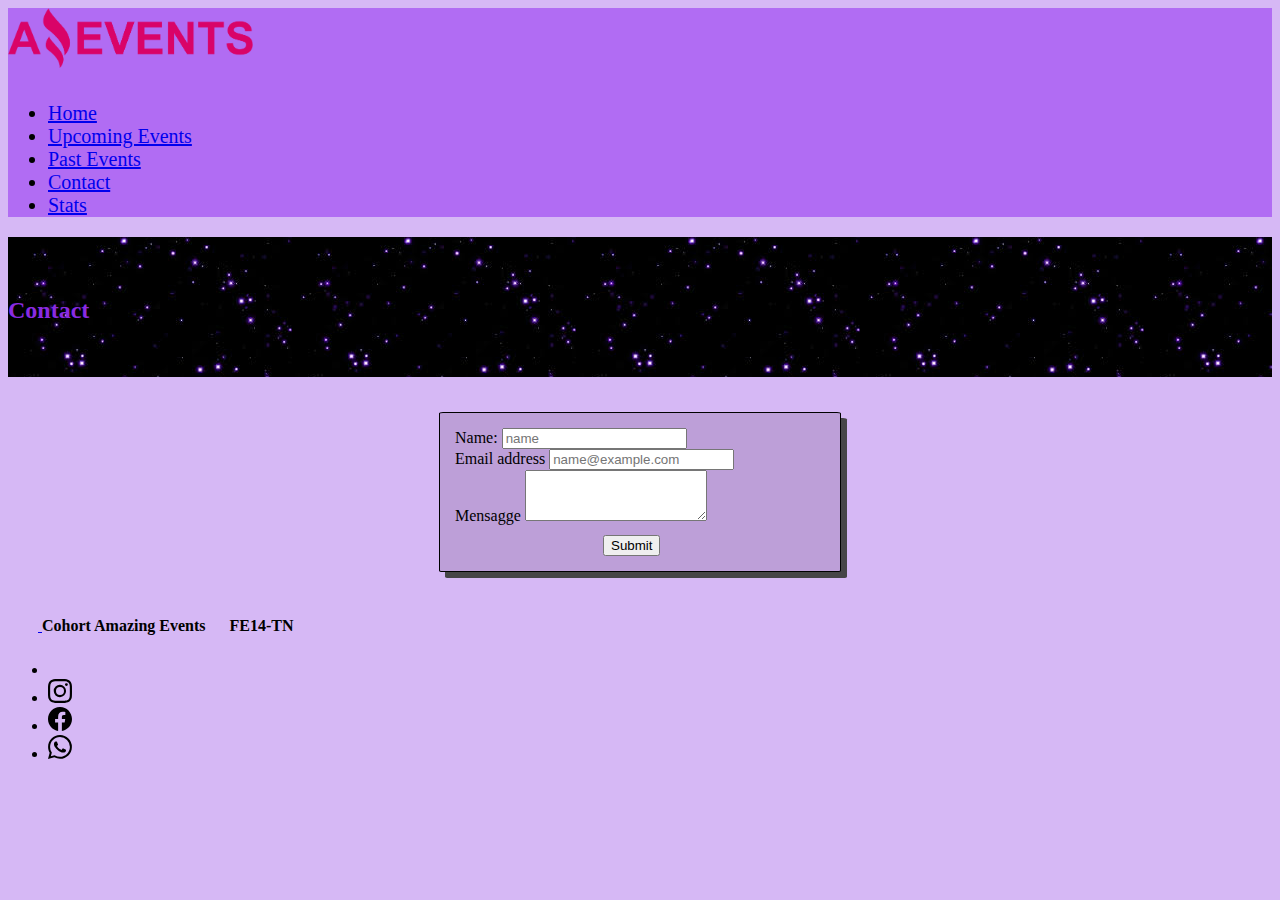
<file: contact.html>
<!DOCTYPE html>
<html lang="en">
<head>
    <meta charset="UTF-8">
    <meta http-equiv="X-UA-Compatible" content="IE=edge">
    <meta name="viewport" content="width=device-width, initial-scale=1.0">
    <title>Contact</title>
    <link rel="icon" href="img/Logo-Amazing-EventsICO.ico">
    <link rel="stylesheet" href="css/style.css">
    <link href="https://cdn.jsdelivr.net/npm/bootstrap@5.3.0-alpha1/dist/css/bootstrap.min.css" rel="stylesheet" integrity="sha384-GLhlTQ8iRABdZLl6O3oVMWSktQOp6b7In1Zl3/Jr59b6EGGoI1aFkw7cmDA6j6gD" crossorigin="anonymous">
</head>
<body  class="colorBody">
   <!-------- Nav -------->
    <header>
      <div class="d-flex justify-content-between barra flex-wrap">
        <img src="img/LogoAmazingEvents.png" class="logo " alt="logo">
        <nav class="navbar navbar-expand-lg navigation">
        <div class="container-fluid">

        <div class="d-flex">
          <ul class="nav justify-content-end ">
              <li class="nav-item">
                <a class="nav-link text-dark" aria-current="page" href="index.html">Home</a>
              </li>
              <li class="nav-item">
                <a class="nav-link text-dark" href="upcoming_events.html">Upcoming Events</a>
              </li>
              <li class="nav-item">
                <a class="nav-link text-dark" href="past_events.html">Past Events</a>
              </li>
              <li class="nav-item">
                  <a class="nav-link active text-dark" href="#">Contact</a>
                </li> 
                <li class="nav-item">
                  <a class="nav-link text-dark" href="stats.html">Stats</a>
                </li>
            </ul>
          </div>
        </div>
        </nav>
      </div>
      </header>
      <!------- Fin nav -------->
<main>
       <!------ Carousel ------->
      <div id="carouselExample" class="carousel slide carousel1">
          <div class="carousel-item active">
            <h2 class="text-center text colorC">Contact</h2>
          </div>
            </div>
        <!------Fin Carousel ------->
         <!------Form ------->
         <div class="cardContact">
        <form class="contactForm">
          <div class="mb-3">
            <label for="exampleFormControlInput1" class="form-label text-dark">Name:</label>
            <input type="email" class="form-control" id="exampleFormControlInput1" placeholder="name">
          </div>
          <div class="mb-3">
            <label for="exampleFormControlInput2" class="form-label text-dark">Email address</label>
            <input type="email" class="form-control" id="exampleFormControlInput2" placeholder="name@example.com">
          </div>
          <div class="mb-3">
            <label for="exampleFormControlTextarea3" class="form-label text-dark">Mensagge</label>
            <textarea class="form-control" id="exampleFormControlTextarea3" rows="3"></textarea>
          </div>
          <div class="buttonForm">
            <button type="submit" class="btn btn-dark ">Submit</button>
          </div>
        </form>
         </div>
        <!------------ Fin form -------->
      </main>
  <!-------- Footer -------->
  <div class="container">
    <footer class="d-flex flex-wrap justify-content-between align-items-center py-3 my-4 border-top">
      <div class="col-md-4 d-flex align-items-center">
        <a href="/" class="mb-3 me-2 mb-md-0 text-muted text-decoration-none lh-1">
          <svg class="bi" width="30" height="24">
            <use xlink:href="#bootstrap"></use>
          </svg>
        </a>
        <span class="mb-3 mb-md-0 text-dark textF">Cohort Amazing Events &emsp; FE14-TN</span>
      </div>

      <ul class="nav col-md-4 justify-content-end list-unstyled d-flex">
        <li class="ms-3"><a class="text-muted" href=""><svg class="bi" width="24" height="24">
              <use xlink:href="#Whatsapp"></use>
            </svg></a></li>
        <li class="ms-3"><a class="text-muted" href="https://www.instagram.com/araigonzalez94"><svg class="bi"
              width="24" height="24">
              <use xlink:href="#instagram"></use>
            </svg></a></li>
        <li class="ms-3"><a class="text-muted" href="https://www.facebook.com/araa.gonzalez1"><svg class="bi" width="24"
              height="24">
              <use xlink:href="#facebook"></use>
            </svg></a></li>
            <li class="ms-3"><a class="text-muted" href="https://www.whatsapp.com/?lang=es"><svg class="bi" width="24"
              height="24">
              <use xlink:href="#phone"></use>
            </svg></a></li>
      </ul>
    </footer>
  </div>
  <!-------- Fin Footer -------->
  <svg xmlns="http://www.w3.org/2000/svg" style="display: none;">
    <symbol id="facebook" viewBox="0 0 16 16">
      <path
        d="M16 8.049c0-4.446-3.582-8.05-8-8.05C3.58 0-.002 3.603-.002 8.05c0 4.017 2.926 7.347 6.75 7.951v-5.625h-2.03V8.05H6.75V6.275c0-2.017 1.195-3.131 3.022-3.131.876 0 1.791.157 1.791.157v1.98h-1.009c-.993 0-1.303.621-1.303 1.258v1.51h2.218l-.354 2.326H9.25V16c3.824-.604 6.75-3.934 6.75-7.951z">
      </path>
    </symbol>
    <symbol id="instagram" viewBox="0 0 16 16">
      <path
        d="M8 0C5.829 0 5.556.01 4.703.048 3.85.088 3.269.222 2.76.42a3.917 3.917 0 0 0-1.417.923A3.927 3.927 0 0 0 .42 2.76C.222 3.268.087 3.85.048 4.7.01 5.555 0 5.827 0 8.001c0 2.172.01 2.444.048 3.297.04.852.174 1.433.372 1.942.205.526.478.972.923 1.417.444.445.89.719 1.416.923.51.198 1.09.333 1.942.372C5.555 15.99 5.827 16 8 16s2.444-.01 3.298-.048c.851-.04 1.434-.174 1.943-.372a3.916 3.916 0 0 0 1.416-.923c.445-.445.718-.891.923-1.417.197-.509.332-1.09.372-1.942C15.99 10.445 16 10.173 16 8s-.01-2.445-.048-3.299c-.04-.851-.175-1.433-.372-1.941a3.926 3.926 0 0 0-.923-1.417A3.911 3.911 0 0 0 13.24.42c-.51-.198-1.092-.333-1.943-.372C10.443.01 10.172 0 7.998 0h.003zm-.717 1.442h.718c2.136 0 2.389.007 3.232.046.78.035 1.204.166 1.486.275.373.145.64.319.92.599.28.28.453.546.598.92.11.281.24.705.275 1.485.039.843.047 1.096.047 3.231s-.008 2.389-.047 3.232c-.035.78-.166 1.203-.275 1.485a2.47 2.47 0 0 1-.599.919c-.28.28-.546.453-.92.598-.28.11-.704.24-1.485.276-.843.038-1.096.047-3.232.047s-2.39-.009-3.233-.047c-.78-.036-1.203-.166-1.485-.276a2.478 2.478 0 0 1-.92-.598 2.48 2.48 0 0 1-.6-.92c-.109-.281-.24-.705-.275-1.485-.038-.843-.046-1.096-.046-3.233 0-2.136.008-2.388.046-3.231.036-.78.166-1.204.276-1.486.145-.373.319-.64.599-.92.28-.28.546-.453.92-.598.282-.11.705-.24 1.485-.276.738-.034 1.024-.044 2.515-.045v.002zm4.988 1.328a.96.96 0 1 0 0 1.92.96.96 0 0 0 0-1.92zm-4.27 1.122a4.109 4.109 0 1 0 0 8.217 4.109 4.109 0 0 0 0-8.217zm0 1.441a2.667 2.667 0 1 1 0 5.334 2.667 2.667 0 0 1 0-5.334z">
      </path>
    </symbol>
    <symbol id="phone" viewBox="0 0 16 16">
      <path 
      d="M13.601 2.326A7.854 7.854 0 0 0 7.994 0C3.627 0 .068 3.558.064 7.926c0 1.399.366 2.76 1.057 3.965L0 16l4.204-1.102a7.933 7.933 0 0 0 3.79.965h.004c4.368 0 7.926-3.558 7.93-7.93A7.898 7.898 0 0 0 13.6 2.326zM7.994 14.521a6.573 6.573 0 0 1-3.356-.92l-.24-.144-2.494.654.666-2.433-.156-.251a6.56 6.56 0 0 1-1.007-3.505c0-3.626 2.957-6.584 6.591-6.584a6.56 6.56 0 0 1 4.66 1.931 6.557 6.557 0 0 1 1.928 4.66c-.004 3.639-2.961 6.592-6.592 6.592zm3.615-4.934c-.197-.099-1.17-.578-1.353-.646-.182-.065-.315-.099-.445.099-.133.197-.513.646-.627.775-.114.133-.232.148-.43.05-.197-.1-.836-.308-1.592-.985-.59-.525-.985-1.175-1.103-1.372-.114-.198-.011-.304.088-.403.087-.088.197-.232.296-.346.1-.114.133-.198.198-.33.065-.134.034-.248-.015-.347-.05-.099-.445-1.076-.612-1.47-.16-.389-.323-.335-.445-.34-.114-.007-.247-.007-.38-.007a.729.729 0 0 0-.529.247c-.182.198-.691.677-.691 1.654 0 .977.71 1.916.81 2.049.098.133 1.394 2.132 3.383 2.992.47.205.84.326 1.129.418.475.152.904.129 1.246.08.38-.058 1.171-.48 1.338-.943.164-.464.164-.86.114-.943-.049-.084-.182-.133-.38-.232z">
    </path>
    </symbol>
   

  </svg>
    <script src="https://cdn.jsdelivr.net/npm/bootstrap@5.3.0-alpha1/dist/js/bootstrap.bundle.min.js" integrity="sha384-w76AqPfDkMBDXo30jS1Sgez6pr3x5MlQ1ZAGC+nuZB+EYdgRZgiwxhTBTkF7CXvN" crossorigin="anonymous"></script>    
  </body>
</html>
</file>
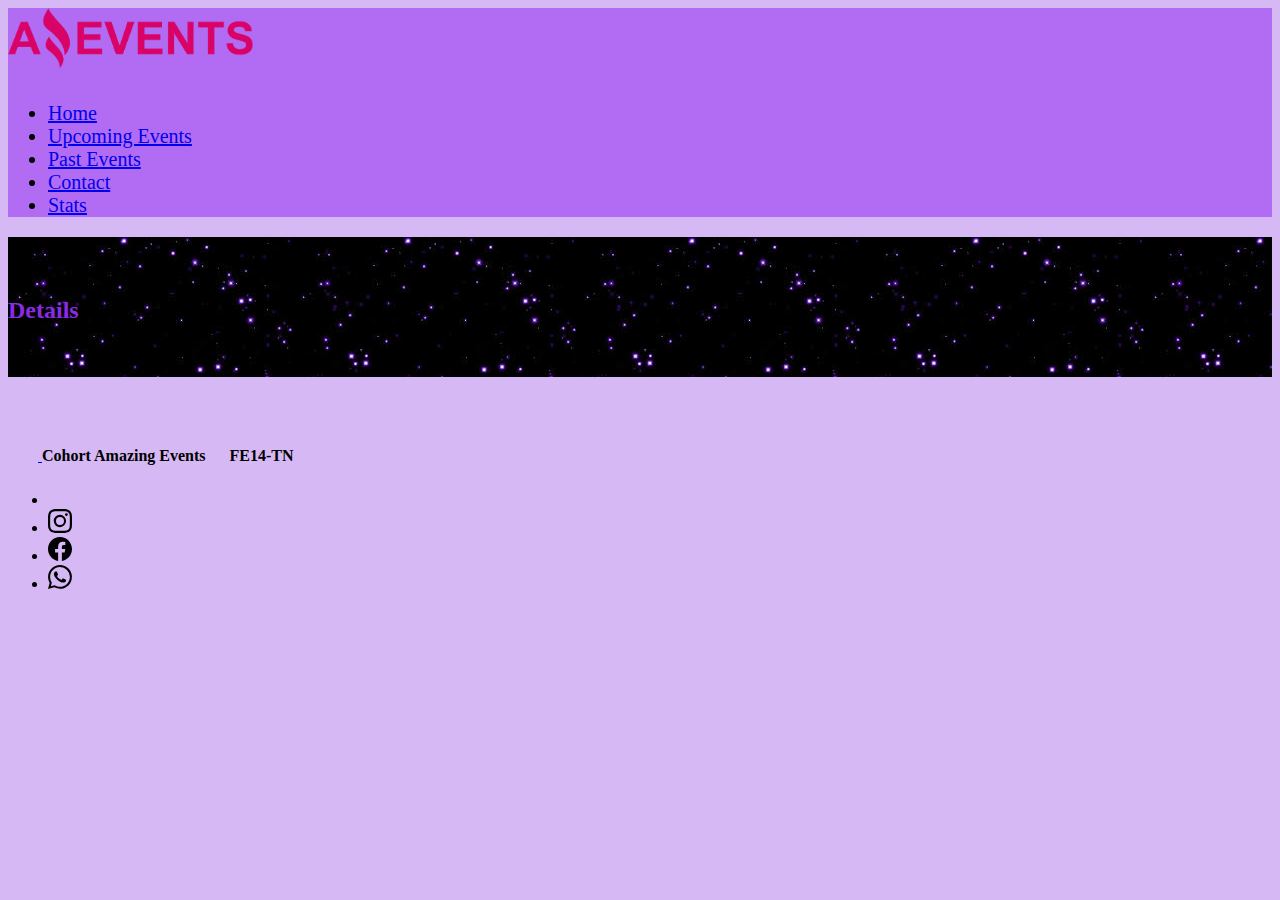
<file: details.html>
<!DOCTYPE html>
<html lang="en">
<head>
    <meta charset="UTF-8">
    <meta http-equiv="X-UA-Compatible" content="IE=edge">
    <meta name="viewport" content="width=device-width, initial-scale=1.0">
    <title>Details</title>
    <link rel="icon" href="img/Logo-Amazing-EventsICO.ico">
    <link rel="stylesheet" href="css/style.css">
    <link href="https://cdn.jsdelivr.net/npm/bootstrap@5.3.0-alpha1/dist/css/bootstrap.min.css" rel="stylesheet" integrity="sha384-GLhlTQ8iRABdZLl6O3oVMWSktQOp6b7In1Zl3/Jr59b6EGGoI1aFkw7cmDA6j6gD" crossorigin="anonymous">
    <link rel="stylesheet" href="https://cdn.jsdelivr.net/npm/bootstrap-icons@1.10.3/font/bootstrap-icons.css">
  </head>
<body class="colorBody">
      <!-------- Nav -------->
      <header>
        <div class="d-flex justify-content-between barra flex-wrap">
          <img src="img/LogoAmazingEvents.png" class="logo " alt="logo">
        <nav class="navbar navbar-expand-lg navigation">
        <div class="container-fluid">

        <div class="d-flex">
          <ul class="nav justify-content-end ">
              <li class="nav-item">
                <a class="nav-link active text-dark" aria-current="page" href="index.html">Home</a>
              </li>
              <li class="nav-item">
                <a class="nav-link text-dark" href="upcoming_events.html">Upcoming Events</a>
              </li>
              <li class="nav-item">
                <a class="nav-link text-dark" href="past_events.html">Past Events</a>
              </li>
              <li class="nav-item">
                  <a class="nav-link text-dark" href="contact.html">Contact</a>
                </li> 
                <li class="nav-item">
                  <a class="nav-link text-dark" href="stats.html">Stats</a>
                </li>
           
            </ul>
          </div>
        </div>
        </nav>
        </div>
      </header>
      <!------- Fin nav -------->
      <main>
      <!------ Carousel ------->
    <div id="carouselExample" class="carousel slide carousel1">
          <div class="carousel-item active">
            <h2 class="text-center text colorC">Details</h2>
          </div>
      </div>
      <!----------- Fin Carousel ---------->

    <!----------- Cards ---------->   
    <div id="cardsContainerD" class=" justify-content-evenly contDatails">
  
    </div>
      <!----------- Fin Cards ---------->
    </main>
<!-------- Footer -------->
<div class="container">
  <footer class="d-flex flex-wrap justify-content-between align-items-center py-3 my-4 border-top">
    <div class="col-md-4 d-flex align-items-center">
      <a href="/" class="mb-3 me-2 mb-md-0 text-muted text-decoration-none lh-1">
        <svg class="bi" width="30" height="24">
          <use xlink:href="#bootstrap"></use>
        </svg>
      </a>
      <span class="mb-3 mb-md-0 text- textF">Cohort Amazing Events &emsp; FE14-TN</span>
    </div>

    <ul class="nav col-md-4 justify-content-end list-unstyled d-flex">
      <li class="ms-3"><a class="text-muted" href=""><svg class="bi" width="24" height="24">
            <use xlink:href="#Whatsapp"></use>
          </svg></a></li>
      <li class="ms-3"><a class="text-muted" href="https://www.instagram.com/araigonzalez94"><svg class="bi"
            width="24" height="24">
            <use xlink:href="#instagram"></use>
          </svg></a></li>
      <li class="ms-3"><a class="text-muted" href="https://www.facebook.com/araa.gonzalez1"><svg class="bi" width="24"
            height="24">
            <use xlink:href="#facebook"></use>
          </svg></a></li>
          <li class="ms-3"><a class="text-muted" href="https://www.whatsapp.com/?lang=es"><svg class="bi" width="24"
            height="24">
            <use xlink:href="#phone"></use>
          </svg></a></li>
    </ul>
  </footer>
</div>
<!-------- Fin Footer -------->
<svg xmlns="http://www.w3.org/2000/svg" style="display: none;">
  <symbol id="facebook" viewBox="0 0 16 16">
    <path
      d="M16 8.049c0-4.446-3.582-8.05-8-8.05C3.58 0-.002 3.603-.002 8.05c0 4.017 2.926 7.347 6.75 7.951v-5.625h-2.03V8.05H6.75V6.275c0-2.017 1.195-3.131 3.022-3.131.876 0 1.791.157 1.791.157v1.98h-1.009c-.993 0-1.303.621-1.303 1.258v1.51h2.218l-.354 2.326H9.25V16c3.824-.604 6.75-3.934 6.75-7.951z">
    </path>
  </symbol>
  <symbol id="instagram" viewBox="0 0 16 16">
    <path
      d="M8 0C5.829 0 5.556.01 4.703.048 3.85.088 3.269.222 2.76.42a3.917 3.917 0 0 0-1.417.923A3.927 3.927 0 0 0 .42 2.76C.222 3.268.087 3.85.048 4.7.01 5.555 0 5.827 0 8.001c0 2.172.01 2.444.048 3.297.04.852.174 1.433.372 1.942.205.526.478.972.923 1.417.444.445.89.719 1.416.923.51.198 1.09.333 1.942.372C5.555 15.99 5.827 16 8 16s2.444-.01 3.298-.048c.851-.04 1.434-.174 1.943-.372a3.916 3.916 0 0 0 1.416-.923c.445-.445.718-.891.923-1.417.197-.509.332-1.09.372-1.942C15.99 10.445 16 10.173 16 8s-.01-2.445-.048-3.299c-.04-.851-.175-1.433-.372-1.941a3.926 3.926 0 0 0-.923-1.417A3.911 3.911 0 0 0 13.24.42c-.51-.198-1.092-.333-1.943-.372C10.443.01 10.172 0 7.998 0h.003zm-.717 1.442h.718c2.136 0 2.389.007 3.232.046.78.035 1.204.166 1.486.275.373.145.64.319.92.599.28.28.453.546.598.92.11.281.24.705.275 1.485.039.843.047 1.096.047 3.231s-.008 2.389-.047 3.232c-.035.78-.166 1.203-.275 1.485a2.47 2.47 0 0 1-.599.919c-.28.28-.546.453-.92.598-.28.11-.704.24-1.485.276-.843.038-1.096.047-3.232.047s-2.39-.009-3.233-.047c-.78-.036-1.203-.166-1.485-.276a2.478 2.478 0 0 1-.92-.598 2.48 2.48 0 0 1-.6-.92c-.109-.281-.24-.705-.275-1.485-.038-.843-.046-1.096-.046-3.233 0-2.136.008-2.388.046-3.231.036-.78.166-1.204.276-1.486.145-.373.319-.64.599-.92.28-.28.546-.453.92-.598.282-.11.705-.24 1.485-.276.738-.034 1.024-.044 2.515-.045v.002zm4.988 1.328a.96.96 0 1 0 0 1.92.96.96 0 0 0 0-1.92zm-4.27 1.122a4.109 4.109 0 1 0 0 8.217 4.109 4.109 0 0 0 0-8.217zm0 1.441a2.667 2.667 0 1 1 0 5.334 2.667 2.667 0 0 1 0-5.334z">
    </path>
  </symbol>
  <symbol id="phone" viewBox="0 0 16 16">
    <path 
    d="M13.601 2.326A7.854 7.854 0 0 0 7.994 0C3.627 0 .068 3.558.064 7.926c0 1.399.366 2.76 1.057 3.965L0 16l4.204-1.102a7.933 7.933 0 0 0 3.79.965h.004c4.368 0 7.926-3.558 7.93-7.93A7.898 7.898 0 0 0 13.6 2.326zM7.994 14.521a6.573 6.573 0 0 1-3.356-.92l-.24-.144-2.494.654.666-2.433-.156-.251a6.56 6.56 0 0 1-1.007-3.505c0-3.626 2.957-6.584 6.591-6.584a6.56 6.56 0 0 1 4.66 1.931 6.557 6.557 0 0 1 1.928 4.66c-.004 3.639-2.961 6.592-6.592 6.592zm3.615-4.934c-.197-.099-1.17-.578-1.353-.646-.182-.065-.315-.099-.445.099-.133.197-.513.646-.627.775-.114.133-.232.148-.43.05-.197-.1-.836-.308-1.592-.985-.59-.525-.985-1.175-1.103-1.372-.114-.198-.011-.304.088-.403.087-.088.197-.232.296-.346.1-.114.133-.198.198-.33.065-.134.034-.248-.015-.347-.05-.099-.445-1.076-.612-1.47-.16-.389-.323-.335-.445-.34-.114-.007-.247-.007-.38-.007a.729.729 0 0 0-.529.247c-.182.198-.691.677-.691 1.654 0 .977.71 1.916.81 2.049.098.133 1.394 2.132 3.383 2.992.47.205.84.326 1.129.418.475.152.904.129 1.246.08.38-.058 1.171-.48 1.338-.943.164-.464.164-.86.114-.943-.049-.084-.182-.133-.38-.232z">
  </path>
  </symbol>
 

</svg>
      
    <script src="https://cdn.jsdelivr.net/npm/bootstrap@5.3.0-alpha1/dist/js/bootstrap.bundle.min.js" integrity="sha384-w76AqPfDkMBDXo30jS1Sgez6pr3x5MlQ1ZAGC+nuZB+EYdgRZgiwxhTBTkF7CXvN" crossorigin="anonymous"></script>    
    
    <script src="javaScript/details.js"></script>
  </body>
</html>
</file>
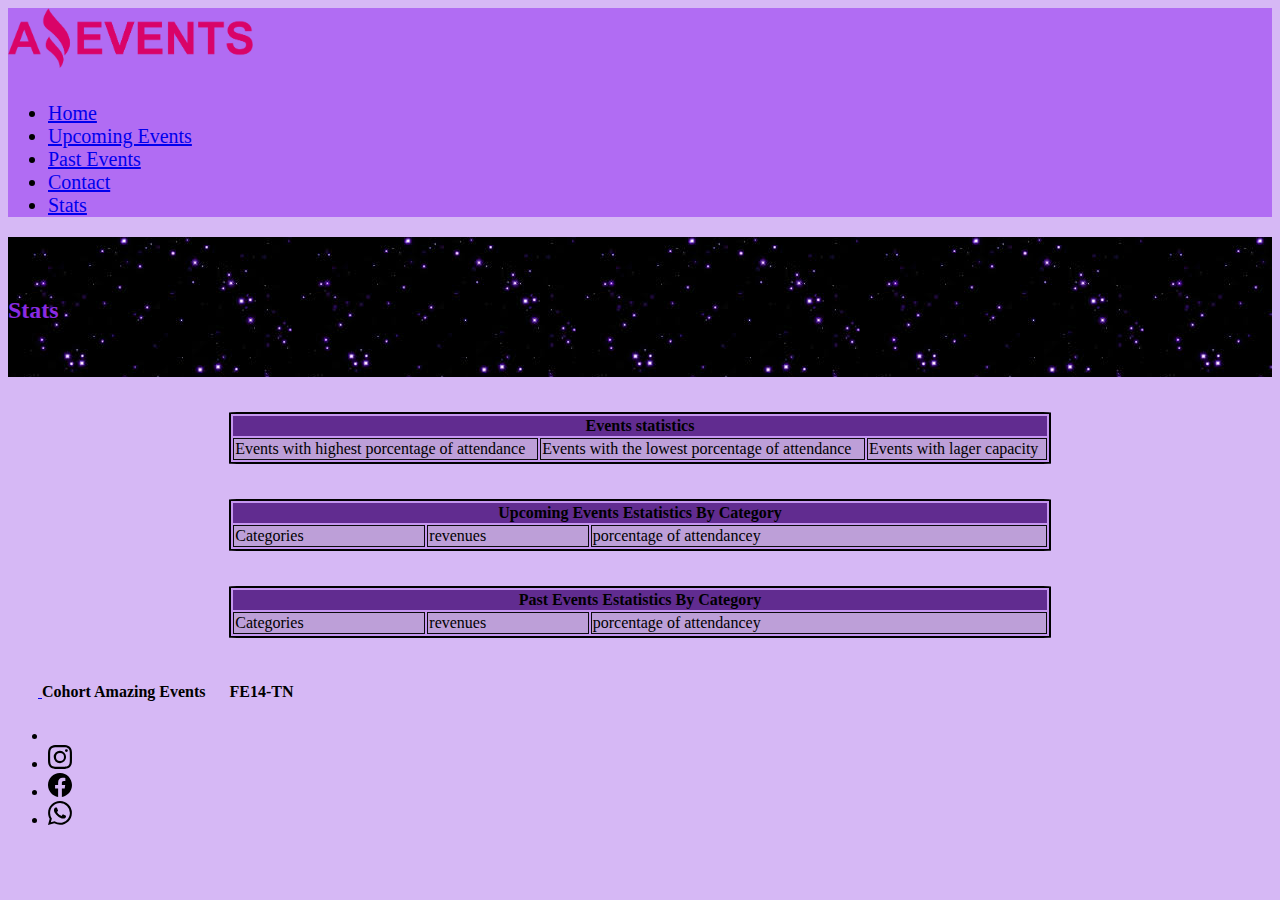
<file: stats.html>
<!DOCTYPE html>
<html lang="en">
<head>
    <meta charset="UTF-8">
    <meta http-equiv="X-UA-Compatible" content="IE=edge">
    <meta name="viewport" content="width=device-width, initial-scale=1.0">
    <title>Stats</title>
    <link rel="icon" href="img/Logo-Amazing-EventsICO.ico">
    <link rel="stylesheet" href="css/style.css">
    <link href="https://cdn.jsdelivr.net/npm/bootstrap@5.3.0-alpha1/dist/css/bootstrap.min.css" rel="stylesheet" integrity="sha384-GLhlTQ8iRABdZLl6O3oVMWSktQOp6b7In1Zl3/Jr59b6EGGoI1aFkw7cmDA6j6gD" crossorigin="anonymous">
</head>
<body class="colorBody">
     <!-------- Nav -------->
     <header>
      <div class="d-flex justify-content-between barra flex-wrap">
        <img src="img/LogoAmazingEvents.png" class="logo " alt="logo">
        <nav class="navbar navbar-expand-lg navigation">
        <div class="container-fluid">
        <div class="d-flex">
          <ul class="nav justify-content-end ">
              <li class="nav-item">
                <a class="nav-link text-dark" aria-current="page" href="index.html">Home</a>
              </li>
              <li class="nav-item">
                <a class="nav-link text-dark" href="upcoming_events.html">Upcoming Events</a>
              </li>
              <li class="nav-item">
                <a class="nav-link text-dark" href="past_events.html">Past Events</a>
              </li>
              <li class="nav-item">
                  <a class="nav-link text-dark" href="contact.html">Contact</a>
                </li> 
                <li class="nav-item">
                  <a class="nav-link active text-dark" href="#">Stats</a>
                </li>
           
            </ul>
          </div>
        </div>
        </nav>
      </div>
      </header>
      <!------- Fin nav -------->
      <main>
       <!------ Carousel ------->
    <div id="carouselExample" class="carousel slide carousel1">
          <div class="carousel-item active">
            <h2 class="text-center text colorC"> Stats</h2>
          </div>
      </div>
      <!----------- Fin Carousel ---------->
      <!----------- Table ---------->
      
      <table class="table statsTable colorTable">
        <thead>
        <tr class="colortable3">
            <th colspan="3">Events statistics</th>
          </tr>
       
          <tr class="statstrthtd table colortable2">
            <td class="statstrthtd" >Events with highest porcentage of attendance</td>
            <td class="statstrthtd" >Events with the lowest porcentage of attendance </td>
            <td class="statstrthtd" >Events with lager capacity </td>
          </tr>
        </thead>
        <tbody  id="list3" class="text-light" > </tbody>
      </table>
      <table class="table statsTable colorTable statstrthtd">
           <thead>
      <tr class="colortable3">
          <th colspan="3">Upcoming Events Estatistics By Category</th>
          </tr>
   
          <tr class="statstrthtd table colortable2">
            <td class="statstrthtd" >Categories</td>
            <td class="statstrthtd" >revenues</td>
            <td class="statstrthtd" >porcentage of attendancey</td>
          </tr>
        </thead>
        <tbody id="list2" class="text-light"></tbody>
         </table>
         <table class="table statsTable colorTable">
          <thead>
         <tr class="colortable3">
            <th colspan="3"> Past Events Estatistics By Category</th>
          </tr>

          <tr class="statstrthtd table colortable2">
            <td class="statstrthtd" >Categories</td>
            <td class="statstrthtd" >revenues</td>
            <td class="statstrthtd" >porcentage of attendancey</td>
          </tr>
        </thead>
        <tbody id="list" class="text-light"></tbody>
      </table>
<!----------- Fin Table ---------->
</main>
   <!-------- Footer -------->
  <div class="container">
    <footer class="d-flex flex-wrap justify-content-between align-items-center py-3 my-4 border-top">
      <div class="col-md-4 d-flex align-items-center">
        <a href="/" class="mb-3 me-2 mb-md-0 text-muted text-decoration-none lh-1">
          <svg class="bi" width="30" height="24">
            <use xlink:href="#bootstrap"></use>
          </svg>
        </a>
        <span class="mb-3 mb-md-0 text-dark textF">Cohort Amazing Events &emsp; FE14-TN</span>
      </div>

      <ul class="nav col-md-4 justify-content-end list-unstyled d-flex">
        <li class="ms-3"><a class="text-muted" href=""><svg class="bi" width="24" height="24">
              <use xlink:href="#Whatsapp"></use>
            </svg></a></li>
        <li class="ms-3"><a class="text-muted" href="https://www.instagram.com/araigonzalez94"><svg class="bi"
              width="24" height="24">
              <use xlink:href="#instagram"></use>
            </svg></a></li>
        <li class="ms-3"><a class="text-muted" href="https://www.facebook.com/araa.gonzalez1"><svg class="bi" width="24"
              height="24">
              <use xlink:href="#facebook"></use>
            </svg></a></li>
            <li class="ms-3"><a class="text-muted" href="https://www.whatsapp.com/?lang=es"><svg class="bi" width="24"
              height="24">
              <use xlink:href="#phone"></use>
            </svg></a></li>
      </ul>
    </footer>
  </div>
  <!-------- Fin Footer -------->
  <svg xmlns="http://www.w3.org/2000/svg" style="display: none;">
    <symbol id="facebook" viewBox="0 0 16 16">
      <path
        d="M16 8.049c0-4.446-3.582-8.05-8-8.05C3.58 0-.002 3.603-.002 8.05c0 4.017 2.926 7.347 6.75 7.951v-5.625h-2.03V8.05H6.75V6.275c0-2.017 1.195-3.131 3.022-3.131.876 0 1.791.157 1.791.157v1.98h-1.009c-.993 0-1.303.621-1.303 1.258v1.51h2.218l-.354 2.326H9.25V16c3.824-.604 6.75-3.934 6.75-7.951z">
      </path>
    </symbol>
    <symbol id="instagram" viewBox="0 0 16 16">
      <path
        d="M8 0C5.829 0 5.556.01 4.703.048 3.85.088 3.269.222 2.76.42a3.917 3.917 0 0 0-1.417.923A3.927 3.927 0 0 0 .42 2.76C.222 3.268.087 3.85.048 4.7.01 5.555 0 5.827 0 8.001c0 2.172.01 2.444.048 3.297.04.852.174 1.433.372 1.942.205.526.478.972.923 1.417.444.445.89.719 1.416.923.51.198 1.09.333 1.942.372C5.555 15.99 5.827 16 8 16s2.444-.01 3.298-.048c.851-.04 1.434-.174 1.943-.372a3.916 3.916 0 0 0 1.416-.923c.445-.445.718-.891.923-1.417.197-.509.332-1.09.372-1.942C15.99 10.445 16 10.173 16 8s-.01-2.445-.048-3.299c-.04-.851-.175-1.433-.372-1.941a3.926 3.926 0 0 0-.923-1.417A3.911 3.911 0 0 0 13.24.42c-.51-.198-1.092-.333-1.943-.372C10.443.01 10.172 0 7.998 0h.003zm-.717 1.442h.718c2.136 0 2.389.007 3.232.046.78.035 1.204.166 1.486.275.373.145.64.319.92.599.28.28.453.546.598.92.11.281.24.705.275 1.485.039.843.047 1.096.047 3.231s-.008 2.389-.047 3.232c-.035.78-.166 1.203-.275 1.485a2.47 2.47 0 0 1-.599.919c-.28.28-.546.453-.92.598-.28.11-.704.24-1.485.276-.843.038-1.096.047-3.232.047s-2.39-.009-3.233-.047c-.78-.036-1.203-.166-1.485-.276a2.478 2.478 0 0 1-.92-.598 2.48 2.48 0 0 1-.6-.92c-.109-.281-.24-.705-.275-1.485-.038-.843-.046-1.096-.046-3.233 0-2.136.008-2.388.046-3.231.036-.78.166-1.204.276-1.486.145-.373.319-.64.599-.92.28-.28.546-.453.92-.598.282-.11.705-.24 1.485-.276.738-.034 1.024-.044 2.515-.045v.002zm4.988 1.328a.96.96 0 1 0 0 1.92.96.96 0 0 0 0-1.92zm-4.27 1.122a4.109 4.109 0 1 0 0 8.217 4.109 4.109 0 0 0 0-8.217zm0 1.441a2.667 2.667 0 1 1 0 5.334 2.667 2.667 0 0 1 0-5.334z">
      </path>
    </symbol>
    <symbol id="phone" viewBox="0 0 16 16">
      <path 
      d="M13.601 2.326A7.854 7.854 0 0 0 7.994 0C3.627 0 .068 3.558.064 7.926c0 1.399.366 2.76 1.057 3.965L0 16l4.204-1.102a7.933 7.933 0 0 0 3.79.965h.004c4.368 0 7.926-3.558 7.93-7.93A7.898 7.898 0 0 0 13.6 2.326zM7.994 14.521a6.573 6.573 0 0 1-3.356-.92l-.24-.144-2.494.654.666-2.433-.156-.251a6.56 6.56 0 0 1-1.007-3.505c0-3.626 2.957-6.584 6.591-6.584a6.56 6.56 0 0 1 4.66 1.931 6.557 6.557 0 0 1 1.928 4.66c-.004 3.639-2.961 6.592-6.592 6.592zm3.615-4.934c-.197-.099-1.17-.578-1.353-.646-.182-.065-.315-.099-.445.099-.133.197-.513.646-.627.775-.114.133-.232.148-.43.05-.197-.1-.836-.308-1.592-.985-.59-.525-.985-1.175-1.103-1.372-.114-.198-.011-.304.088-.403.087-.088.197-.232.296-.346.1-.114.133-.198.198-.33.065-.134.034-.248-.015-.347-.05-.099-.445-1.076-.612-1.47-.16-.389-.323-.335-.445-.34-.114-.007-.247-.007-.38-.007a.729.729 0 0 0-.529.247c-.182.198-.691.677-.691 1.654 0 .977.71 1.916.81 2.049.098.133 1.394 2.132 3.383 2.992.47.205.84.326 1.129.418.475.152.904.129 1.246.08.38-.058 1.171-.48 1.338-.943.164-.464.164-.86.114-.943-.049-.084-.182-.133-.38-.232z">
    </path>
    </symbol>
  </svg>
    <script src="https://cdn.jsdelivr.net/npm/bootstrap@5.3.0-alpha1/dist/js/bootstrap.bundle.min.js" integrity="sha384-w76AqPfDkMBDXo30jS1Sgez6pr3x5MlQ1ZAGC+nuZB+EYdgRZgiwxhTBTkF7CXvN" crossorigin="anonymous"></script>   
    <script src="javaScript/stats.js"></script>
  </body>
</html>
</file>
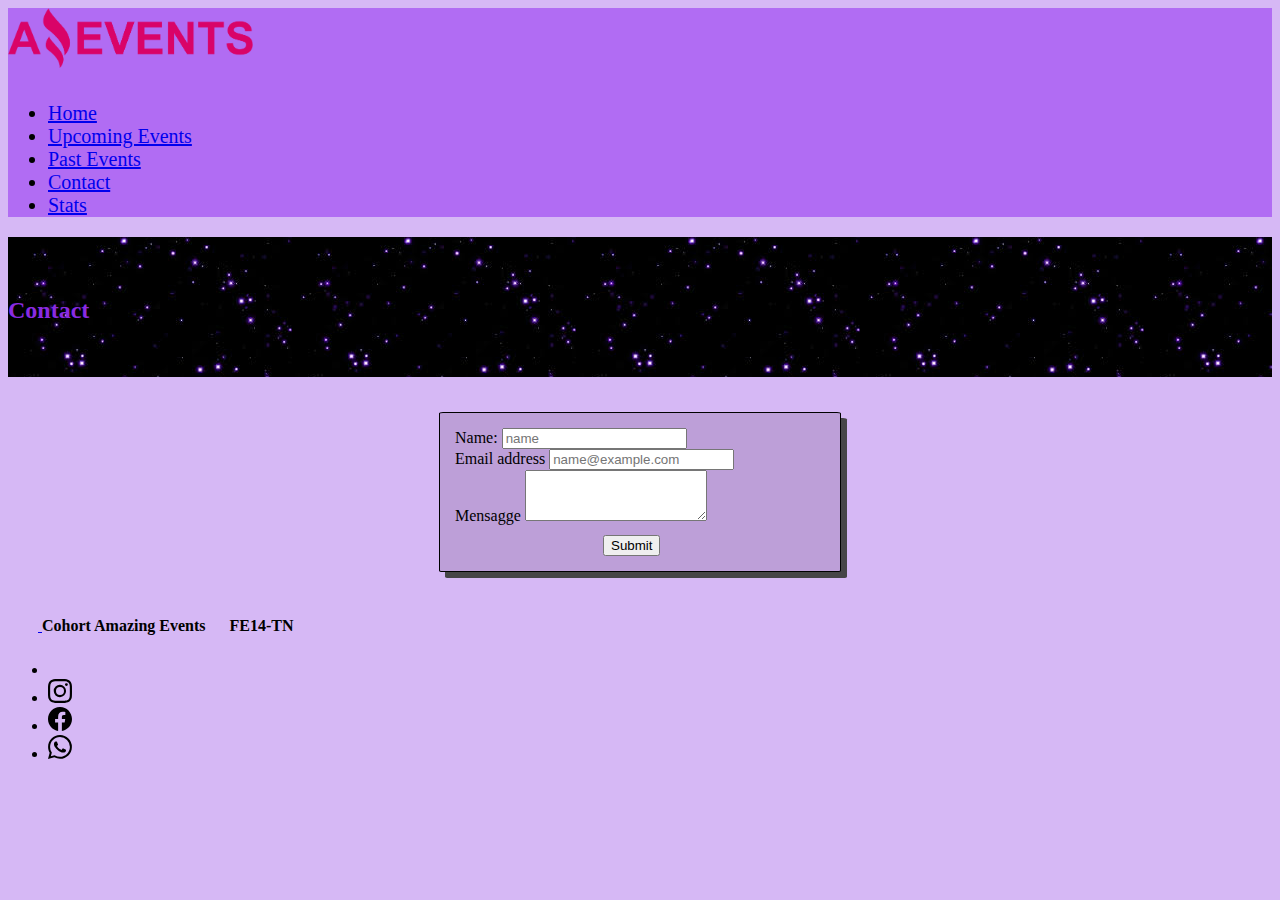
<file: Git-Pages-AMAZING-EVENTS/contact.html>
<!DOCTYPE html>
<html lang="en">
<head>
    <meta charset="UTF-8">
    <meta http-equiv="X-UA-Compatible" content="IE=edge">
    <meta name="viewport" content="width=device-width, initial-scale=1.0">
    <title>Contact</title>
    <link rel="icon" href="./img/Logo-Amazing-EventsICO.ico">
    <link rel="stylesheet" href="css/style.css">
    <link href="https://cdn.jsdelivr.net/npm/bootstrap@5.3.0-alpha1/dist/css/bootstrap.min.css" rel="stylesheet" integrity="sha384-GLhlTQ8iRABdZLl6O3oVMWSktQOp6b7In1Zl3/Jr59b6EGGoI1aFkw7cmDA6j6gD" crossorigin="anonymous">
</head>
<body  class="colorBody">
   <!-------- Nav -------->
    <header>
      <div class="d-flex justify-content-between barra flex-wrap">
        <img src="/img/LogoAmazingEvents.png" class="logo " alt="logo">
        <nav class="navbar navbar-expand-lg navigation">
        <div class="container-fluid">

        <div class="d-flex">
          <ul class="nav justify-content-end ">
              <li class="nav-item">
                <a class="nav-link text-dark" aria-current="page" href="/home.html">Home</a>
              </li>
              <li class="nav-item">
                <a class="nav-link text-dark" href="/upcoming_events.html">Upcoming Events</a>
              </li>
              <li class="nav-item">
                <a class="nav-link text-dark" href="/past_events.html">Past Events</a>
              </li>
              <li class="nav-item">
                  <a class="nav-link active text-dark" href="#">Contact</a>
                </li> 
                <li class="nav-item">
                  <a class="nav-link text-dark" href="/stats.html">Stats</a>
                </li>
            </ul>
          </div>
        </div>
        </nav>
      </div>
      </header>
      <!------- Fin nav -------->
<main>
       <!------ Carousel ------->
      <div id="carouselExample" class="carousel slide carousel1">
          <div class="carousel-item active">
            <h2 class="text-center text colorC">Contact</h2>
          </div>
            </div>
        <!------Fin Carousel ------->
         <!------Form ------->
         <div class="cardContact">
        <form class="contactForm">
          <div class="mb-3">
            <label for="exampleFormControlInput1" class="form-label text-dark">Name:</label>
            <input type="email" class="form-control" id="exampleFormControlInput1" placeholder="name">
          </div>
          <div class="mb-3">
            <label for="exampleFormControlInput2" class="form-label text-dark">Email address</label>
            <input type="email" class="form-control" id="exampleFormControlInput2" placeholder="name@example.com">
          </div>
          <div class="mb-3">
            <label for="exampleFormControlTextarea3" class="form-label text-dark">Mensagge</label>
            <textarea class="form-control" id="exampleFormControlTextarea3" rows="3"></textarea>
          </div>
          <div class="buttonForm">
            <button type="submit" class="btn btn-dark ">Submit</button>
          </div>
        </form>
         </div>
        <!------------ Fin form -------->
      </main>
  <!-------- Footer -------->
  <div class="container">
    <footer class="d-flex flex-wrap justify-content-between align-items-center py-3 my-4 border-top">
      <div class="col-md-4 d-flex align-items-center">
        <a href="/" class="mb-3 me-2 mb-md-0 text-muted text-decoration-none lh-1">
          <svg class="bi" width="30" height="24">
            <use xlink:href="#bootstrap"></use>
          </svg>
        </a>
        <span class="mb-3 mb-md-0 text-dark textF">Cohort Amazing Events &emsp; FE14-TN</span>
      </div>

      <ul class="nav col-md-4 justify-content-end list-unstyled d-flex">
        <li class="ms-3"><a class="text-muted" href=""><svg class="bi" width="24" height="24">
              <use xlink:href="#Whatsapp"></use>
            </svg></a></li>
        <li class="ms-3"><a class="text-muted" href="https://www.instagram.com/araigonzalez94"><svg class="bi"
              width="24" height="24">
              <use xlink:href="#instagram"></use>
            </svg></a></li>
        <li class="ms-3"><a class="text-muted" href="https://www.facebook.com/araa.gonzalez1"><svg class="bi" width="24"
              height="24">
              <use xlink:href="#facebook"></use>
            </svg></a></li>
            <li class="ms-3"><a class="text-muted" href="https://www.whatsapp.com/?lang=es"><svg class="bi" width="24"
              height="24">
              <use xlink:href="#phone"></use>
            </svg></a></li>
      </ul>
    </footer>
  </div>
  <!-------- Fin Footer -------->
  <svg xmlns="http://www.w3.org/2000/svg" style="display: none;">
    <symbol id="facebook" viewBox="0 0 16 16">
      <path
        d="M16 8.049c0-4.446-3.582-8.05-8-8.05C3.58 0-.002 3.603-.002 8.05c0 4.017 2.926 7.347 6.75 7.951v-5.625h-2.03V8.05H6.75V6.275c0-2.017 1.195-3.131 3.022-3.131.876 0 1.791.157 1.791.157v1.98h-1.009c-.993 0-1.303.621-1.303 1.258v1.51h2.218l-.354 2.326H9.25V16c3.824-.604 6.75-3.934 6.75-7.951z">
      </path>
    </symbol>
    <symbol id="instagram" viewBox="0 0 16 16">
      <path
        d="M8 0C5.829 0 5.556.01 4.703.048 3.85.088 3.269.222 2.76.42a3.917 3.917 0 0 0-1.417.923A3.927 3.927 0 0 0 .42 2.76C.222 3.268.087 3.85.048 4.7.01 5.555 0 5.827 0 8.001c0 2.172.01 2.444.048 3.297.04.852.174 1.433.372 1.942.205.526.478.972.923 1.417.444.445.89.719 1.416.923.51.198 1.09.333 1.942.372C5.555 15.99 5.827 16 8 16s2.444-.01 3.298-.048c.851-.04 1.434-.174 1.943-.372a3.916 3.916 0 0 0 1.416-.923c.445-.445.718-.891.923-1.417.197-.509.332-1.09.372-1.942C15.99 10.445 16 10.173 16 8s-.01-2.445-.048-3.299c-.04-.851-.175-1.433-.372-1.941a3.926 3.926 0 0 0-.923-1.417A3.911 3.911 0 0 0 13.24.42c-.51-.198-1.092-.333-1.943-.372C10.443.01 10.172 0 7.998 0h.003zm-.717 1.442h.718c2.136 0 2.389.007 3.232.046.78.035 1.204.166 1.486.275.373.145.64.319.92.599.28.28.453.546.598.92.11.281.24.705.275 1.485.039.843.047 1.096.047 3.231s-.008 2.389-.047 3.232c-.035.78-.166 1.203-.275 1.485a2.47 2.47 0 0 1-.599.919c-.28.28-.546.453-.92.598-.28.11-.704.24-1.485.276-.843.038-1.096.047-3.232.047s-2.39-.009-3.233-.047c-.78-.036-1.203-.166-1.485-.276a2.478 2.478 0 0 1-.92-.598 2.48 2.48 0 0 1-.6-.92c-.109-.281-.24-.705-.275-1.485-.038-.843-.046-1.096-.046-3.233 0-2.136.008-2.388.046-3.231.036-.78.166-1.204.276-1.486.145-.373.319-.64.599-.92.28-.28.546-.453.92-.598.282-.11.705-.24 1.485-.276.738-.034 1.024-.044 2.515-.045v.002zm4.988 1.328a.96.96 0 1 0 0 1.92.96.96 0 0 0 0-1.92zm-4.27 1.122a4.109 4.109 0 1 0 0 8.217 4.109 4.109 0 0 0 0-8.217zm0 1.441a2.667 2.667 0 1 1 0 5.334 2.667 2.667 0 0 1 0-5.334z">
      </path>
    </symbol>
    <symbol id="phone" viewBox="0 0 16 16">
      <path 
      d="M13.601 2.326A7.854 7.854 0 0 0 7.994 0C3.627 0 .068 3.558.064 7.926c0 1.399.366 2.76 1.057 3.965L0 16l4.204-1.102a7.933 7.933 0 0 0 3.79.965h.004c4.368 0 7.926-3.558 7.93-7.93A7.898 7.898 0 0 0 13.6 2.326zM7.994 14.521a6.573 6.573 0 0 1-3.356-.92l-.24-.144-2.494.654.666-2.433-.156-.251a6.56 6.56 0 0 1-1.007-3.505c0-3.626 2.957-6.584 6.591-6.584a6.56 6.56 0 0 1 4.66 1.931 6.557 6.557 0 0 1 1.928 4.66c-.004 3.639-2.961 6.592-6.592 6.592zm3.615-4.934c-.197-.099-1.17-.578-1.353-.646-.182-.065-.315-.099-.445.099-.133.197-.513.646-.627.775-.114.133-.232.148-.43.05-.197-.1-.836-.308-1.592-.985-.59-.525-.985-1.175-1.103-1.372-.114-.198-.011-.304.088-.403.087-.088.197-.232.296-.346.1-.114.133-.198.198-.33.065-.134.034-.248-.015-.347-.05-.099-.445-1.076-.612-1.47-.16-.389-.323-.335-.445-.34-.114-.007-.247-.007-.38-.007a.729.729 0 0 0-.529.247c-.182.198-.691.677-.691 1.654 0 .977.71 1.916.81 2.049.098.133 1.394 2.132 3.383 2.992.47.205.84.326 1.129.418.475.152.904.129 1.246.08.38-.058 1.171-.48 1.338-.943.164-.464.164-.86.114-.943-.049-.084-.182-.133-.38-.232z">
    </path>
    </symbol>
   

  </svg>
    <script src="https://cdn.jsdelivr.net/npm/bootstrap@5.3.0-alpha1/dist/js/bootstrap.bundle.min.js" integrity="sha384-w76AqPfDkMBDXo30jS1Sgez6pr3x5MlQ1ZAGC+nuZB+EYdgRZgiwxhTBTkF7CXvN" crossorigin="anonymous"></script>    
  </body>
</html>
</file>
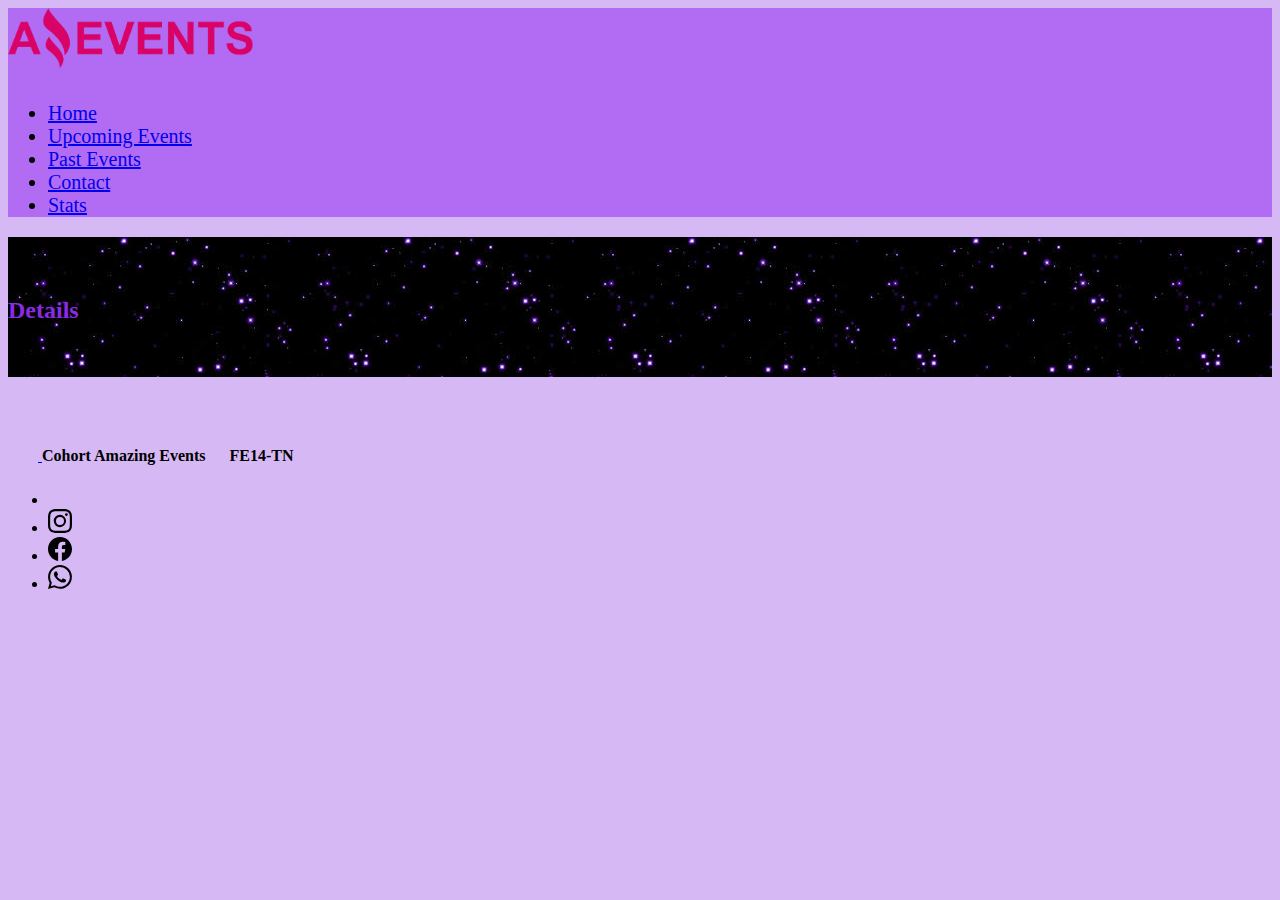
<file: Git-Pages-AMAZING-EVENTS/details.html>
<!DOCTYPE html>
<html lang="en">
<head>
    <meta charset="UTF-8">
    <meta http-equiv="X-UA-Compatible" content="IE=edge">
    <meta name="viewport" content="width=device-width, initial-scale=1.0">
    <title>Details</title>
    <link rel="icon" href="./img/Logo-Amazing-EventsICO.ico">
    <link rel="stylesheet" href="css/style.css">
    <link href="https://cdn.jsdelivr.net/npm/bootstrap@5.3.0-alpha1/dist/css/bootstrap.min.css" rel="stylesheet" integrity="sha384-GLhlTQ8iRABdZLl6O3oVMWSktQOp6b7In1Zl3/Jr59b6EGGoI1aFkw7cmDA6j6gD" crossorigin="anonymous">
    <link rel="stylesheet" href="https://cdn.jsdelivr.net/npm/bootstrap-icons@1.10.3/font/bootstrap-icons.css">
  </head>
<body class="colorBody">
      <!-------- Nav -------->
      <header>
        <div class="d-flex justify-content-between barra flex-wrap">
          <img src="/img/LogoAmazingEvents.png" class="logo " alt="logo">
        <nav class="navbar navbar-expand-lg navigation">
        <div class="container-fluid">

        <div class="d-flex">
          <ul class="nav justify-content-end ">
              <li class="nav-item">
                <a class="nav-link active text-dark" aria-current="page" href="/home.html">Home</a>
              </li>
              <li class="nav-item">
                <a class="nav-link text-dark" href="/upcoming_events.html">Upcoming Events</a>
              </li>
              <li class="nav-item">
                <a class="nav-link text-dark" href="/past_events.html">Past Events</a>
              </li>
              <li class="nav-item">
                  <a class="nav-link text-dark" href="/contact.html">Contact</a>
                </li> 
                <li class="nav-item">
                  <a class="nav-link text-dark" href="/stats.html">Stats</a>
                </li>
           
            </ul>
          </div>
        </div>
        </nav>
        </div>
      </header>
      <!------- Fin nav -------->
      <main>
      <!------ Carousel ------->
    <div id="carouselExample" class="carousel slide carousel1">
          <div class="carousel-item active">
            <h2 class="text-center text colorC">Details</h2>
          </div>
      </div>
      <!----------- Fin Carousel ---------->

    <!----------- Cards ---------->   
    <div id="cardsContainerD" class=" justify-content-evenly contDatails">
  
    </div>
      <!----------- Fin Cards ---------->
    </main>
<!-------- Footer -------->
<div class="container">
  <footer class="d-flex flex-wrap justify-content-between align-items-center py-3 my-4 border-top">
    <div class="col-md-4 d-flex align-items-center">
      <a href="/" class="mb-3 me-2 mb-md-0 text-muted text-decoration-none lh-1">
        <svg class="bi" width="30" height="24">
          <use xlink:href="#bootstrap"></use>
        </svg>
      </a>
      <span class="mb-3 mb-md-0 text- textF">Cohort Amazing Events &emsp; FE14-TN</span>
    </div>

    <ul class="nav col-md-4 justify-content-end list-unstyled d-flex">
      <li class="ms-3"><a class="text-muted" href=""><svg class="bi" width="24" height="24">
            <use xlink:href="#Whatsapp"></use>
          </svg></a></li>
      <li class="ms-3"><a class="text-muted" href="https://www.instagram.com/araigonzalez94"><svg class="bi"
            width="24" height="24">
            <use xlink:href="#instagram"></use>
          </svg></a></li>
      <li class="ms-3"><a class="text-muted" href="https://www.facebook.com/araa.gonzalez1"><svg class="bi" width="24"
            height="24">
            <use xlink:href="#facebook"></use>
          </svg></a></li>
          <li class="ms-3"><a class="text-muted" href="https://www.whatsapp.com/?lang=es"><svg class="bi" width="24"
            height="24">
            <use xlink:href="#phone"></use>
          </svg></a></li>
    </ul>
  </footer>
</div>
<!-------- Fin Footer -------->
<svg xmlns="http://www.w3.org/2000/svg" style="display: none;">
  <symbol id="facebook" viewBox="0 0 16 16">
    <path
      d="M16 8.049c0-4.446-3.582-8.05-8-8.05C3.58 0-.002 3.603-.002 8.05c0 4.017 2.926 7.347 6.75 7.951v-5.625h-2.03V8.05H6.75V6.275c0-2.017 1.195-3.131 3.022-3.131.876 0 1.791.157 1.791.157v1.98h-1.009c-.993 0-1.303.621-1.303 1.258v1.51h2.218l-.354 2.326H9.25V16c3.824-.604 6.75-3.934 6.75-7.951z">
    </path>
  </symbol>
  <symbol id="instagram" viewBox="0 0 16 16">
    <path
      d="M8 0C5.829 0 5.556.01 4.703.048 3.85.088 3.269.222 2.76.42a3.917 3.917 0 0 0-1.417.923A3.927 3.927 0 0 0 .42 2.76C.222 3.268.087 3.85.048 4.7.01 5.555 0 5.827 0 8.001c0 2.172.01 2.444.048 3.297.04.852.174 1.433.372 1.942.205.526.478.972.923 1.417.444.445.89.719 1.416.923.51.198 1.09.333 1.942.372C5.555 15.99 5.827 16 8 16s2.444-.01 3.298-.048c.851-.04 1.434-.174 1.943-.372a3.916 3.916 0 0 0 1.416-.923c.445-.445.718-.891.923-1.417.197-.509.332-1.09.372-1.942C15.99 10.445 16 10.173 16 8s-.01-2.445-.048-3.299c-.04-.851-.175-1.433-.372-1.941a3.926 3.926 0 0 0-.923-1.417A3.911 3.911 0 0 0 13.24.42c-.51-.198-1.092-.333-1.943-.372C10.443.01 10.172 0 7.998 0h.003zm-.717 1.442h.718c2.136 0 2.389.007 3.232.046.78.035 1.204.166 1.486.275.373.145.64.319.92.599.28.28.453.546.598.92.11.281.24.705.275 1.485.039.843.047 1.096.047 3.231s-.008 2.389-.047 3.232c-.035.78-.166 1.203-.275 1.485a2.47 2.47 0 0 1-.599.919c-.28.28-.546.453-.92.598-.28.11-.704.24-1.485.276-.843.038-1.096.047-3.232.047s-2.39-.009-3.233-.047c-.78-.036-1.203-.166-1.485-.276a2.478 2.478 0 0 1-.92-.598 2.48 2.48 0 0 1-.6-.92c-.109-.281-.24-.705-.275-1.485-.038-.843-.046-1.096-.046-3.233 0-2.136.008-2.388.046-3.231.036-.78.166-1.204.276-1.486.145-.373.319-.64.599-.92.28-.28.546-.453.92-.598.282-.11.705-.24 1.485-.276.738-.034 1.024-.044 2.515-.045v.002zm4.988 1.328a.96.96 0 1 0 0 1.92.96.96 0 0 0 0-1.92zm-4.27 1.122a4.109 4.109 0 1 0 0 8.217 4.109 4.109 0 0 0 0-8.217zm0 1.441a2.667 2.667 0 1 1 0 5.334 2.667 2.667 0 0 1 0-5.334z">
    </path>
  </symbol>
  <symbol id="phone" viewBox="0 0 16 16">
    <path 
    d="M13.601 2.326A7.854 7.854 0 0 0 7.994 0C3.627 0 .068 3.558.064 7.926c0 1.399.366 2.76 1.057 3.965L0 16l4.204-1.102a7.933 7.933 0 0 0 3.79.965h.004c4.368 0 7.926-3.558 7.93-7.93A7.898 7.898 0 0 0 13.6 2.326zM7.994 14.521a6.573 6.573 0 0 1-3.356-.92l-.24-.144-2.494.654.666-2.433-.156-.251a6.56 6.56 0 0 1-1.007-3.505c0-3.626 2.957-6.584 6.591-6.584a6.56 6.56 0 0 1 4.66 1.931 6.557 6.557 0 0 1 1.928 4.66c-.004 3.639-2.961 6.592-6.592 6.592zm3.615-4.934c-.197-.099-1.17-.578-1.353-.646-.182-.065-.315-.099-.445.099-.133.197-.513.646-.627.775-.114.133-.232.148-.43.05-.197-.1-.836-.308-1.592-.985-.59-.525-.985-1.175-1.103-1.372-.114-.198-.011-.304.088-.403.087-.088.197-.232.296-.346.1-.114.133-.198.198-.33.065-.134.034-.248-.015-.347-.05-.099-.445-1.076-.612-1.47-.16-.389-.323-.335-.445-.34-.114-.007-.247-.007-.38-.007a.729.729 0 0 0-.529.247c-.182.198-.691.677-.691 1.654 0 .977.71 1.916.81 2.049.098.133 1.394 2.132 3.383 2.992.47.205.84.326 1.129.418.475.152.904.129 1.246.08.38-.058 1.171-.48 1.338-.943.164-.464.164-.86.114-.943-.049-.084-.182-.133-.38-.232z">
  </path>
  </symbol>
 

</svg>
      
    <script src="https://cdn.jsdelivr.net/npm/bootstrap@5.3.0-alpha1/dist/js/bootstrap.bundle.min.js" integrity="sha384-w76AqPfDkMBDXo30jS1Sgez6pr3x5MlQ1ZAGC+nuZB+EYdgRZgiwxhTBTkF7CXvN" crossorigin="anonymous"></script>    
    
    <script src="/javaScript/details.js"></script>
  </body>
</html>
</file>
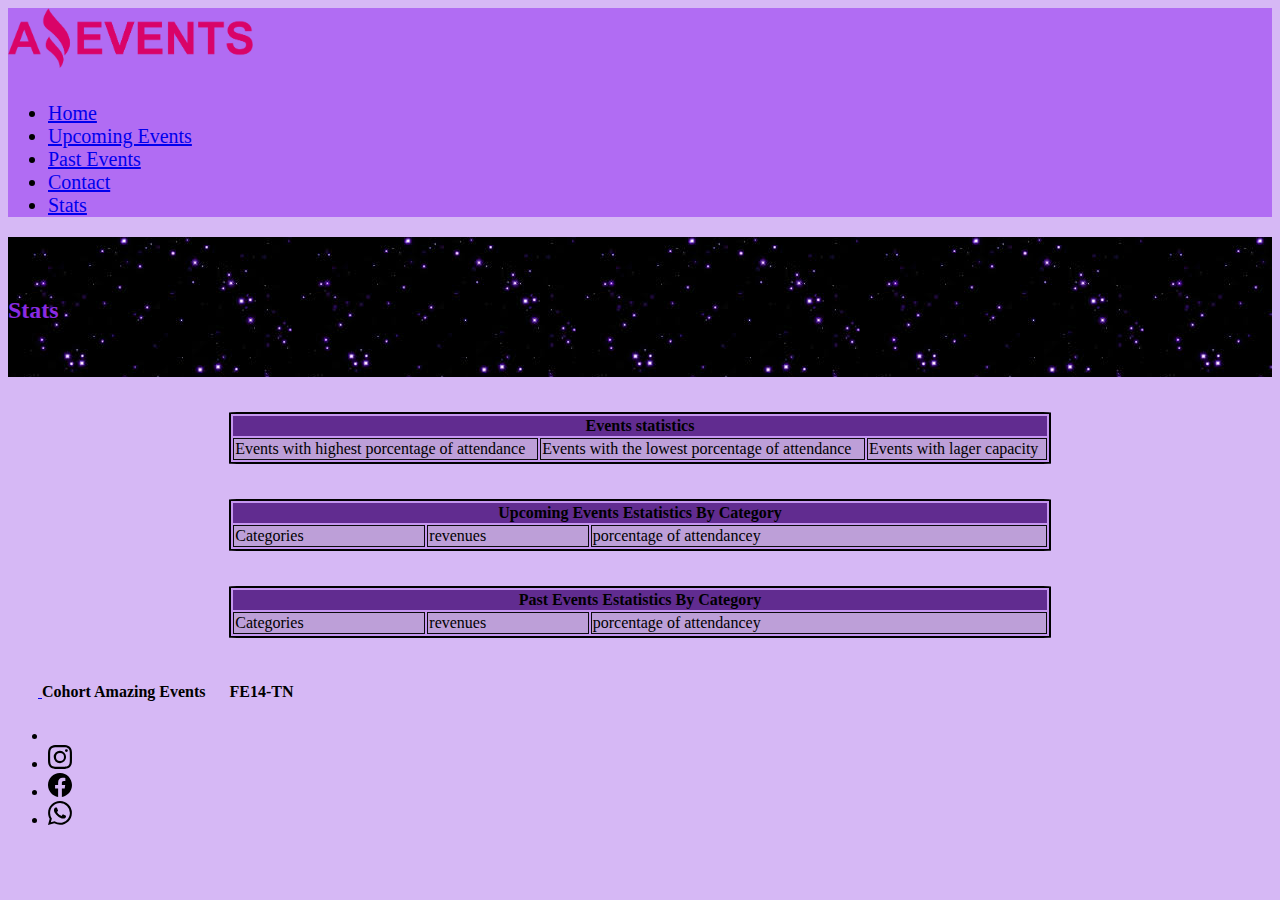
<file: Git-Pages-AMAZING-EVENTS/stats.html>
<!DOCTYPE html>
<html lang="en">
<head>
    <meta charset="UTF-8">
    <meta http-equiv="X-UA-Compatible" content="IE=edge">
    <meta name="viewport" content="width=device-width, initial-scale=1.0">
    <title>Stats</title>
    <link rel="icon" href="./img/Logo-Amazing-EventsICO.ico">
    <link rel="stylesheet" href="css/style.css">
    <link href="https://cdn.jsdelivr.net/npm/bootstrap@5.3.0-alpha1/dist/css/bootstrap.min.css" rel="stylesheet" integrity="sha384-GLhlTQ8iRABdZLl6O3oVMWSktQOp6b7In1Zl3/Jr59b6EGGoI1aFkw7cmDA6j6gD" crossorigin="anonymous">
</head>
<body class="colorBody">
     <!-------- Nav -------->
     <header>
      <div class="d-flex justify-content-between barra flex-wrap">
        <img src="/img/LogoAmazingEvents.png" class="logo " alt="logo">
        <nav class="navbar navbar-expand-lg navigation">
        <div class="container-fluid">
        <div class="d-flex">
          <ul class="nav justify-content-end ">
              <li class="nav-item">
                <a class="nav-link text-dark" aria-current="page" href="/home.html">Home</a>
              </li>
              <li class="nav-item">
                <a class="nav-link text-dark" href="/upcoming_events.html">Upcoming Events</a>
              </li>
              <li class="nav-item">
                <a class="nav-link text-dark" href="/past_events.html">Past Events</a>
              </li>
              <li class="nav-item">
                  <a class="nav-link text-dark" href="/contact.html">Contact</a>
                </li> 
                <li class="nav-item">
                  <a class="nav-link active text-dark" href="#">Stats</a>
                </li>
           
            </ul>
          </div>
        </div>
        </nav>
      </div>
      </header>
      <!------- Fin nav -------->
      <main>
       <!------ Carousel ------->
    <div id="carouselExample" class="carousel slide carousel1">
          <div class="carousel-item active">
            <h2 class="text-center text colorC"> Stats</h2>
          </div>
      </div>
      <!----------- Fin Carousel ---------->
      <!----------- Table ---------->
      
      <table class="table statsTable colorTable">
        <thead>
        <tr class="colortable3">
            <th colspan="3">Events statistics</th>
          </tr>
       
          <tr class="statstrthtd table colortable2">
            <td class="statstrthtd" >Events with highest porcentage of attendance</td>
            <td class="statstrthtd" >Events with the lowest porcentage of attendance </td>
            <td class="statstrthtd" >Events with lager capacity </td>
          </tr>
        </thead>
        <tbody  id="list3" class="text-light" > </tbody>
      </table>
      <table class="table statsTable colorTable statstrthtd">
           <thead>
      <tr class="colortable3">
          <th colspan="3">Upcoming Events Estatistics By Category</th>
          </tr>
   
          <tr class="statstrthtd table colortable2">
            <td class="statstrthtd" >Categories</td>
            <td class="statstrthtd" >revenues</td>
            <td class="statstrthtd" >porcentage of attendancey</td>
          </tr>
        </thead>
        <tbody id="list2" class="text-light"></tbody>
         </table>
         <table class="table statsTable colorTable">
          <thead>
         <tr class="colortable3">
            <th colspan="3"> Past Events Estatistics By Category</th>
          </tr>

          <tr class="statstrthtd table colortable2">
            <td class="statstrthtd" >Categories</td>
            <td class="statstrthtd" >revenues</td>
            <td class="statstrthtd" >porcentage of attendancey</td>
          </tr>
        </thead>
        <tbody id="list" class="text-light"></tbody>
      </table>
<!----------- Fin Table ---------->
</main>
   <!-------- Footer -------->
  <div class="container">
    <footer class="d-flex flex-wrap justify-content-between align-items-center py-3 my-4 border-top">
      <div class="col-md-4 d-flex align-items-center">
        <a href="/" class="mb-3 me-2 mb-md-0 text-muted text-decoration-none lh-1">
          <svg class="bi" width="30" height="24">
            <use xlink:href="#bootstrap"></use>
          </svg>
        </a>
        <span class="mb-3 mb-md-0 text-dark textF">Cohort Amazing Events &emsp; FE14-TN</span>
      </div>

      <ul class="nav col-md-4 justify-content-end list-unstyled d-flex">
        <li class="ms-3"><a class="text-muted" href=""><svg class="bi" width="24" height="24">
              <use xlink:href="#Whatsapp"></use>
            </svg></a></li>
        <li class="ms-3"><a class="text-muted" href="https://www.instagram.com/araigonzalez94"><svg class="bi"
              width="24" height="24">
              <use xlink:href="#instagram"></use>
            </svg></a></li>
        <li class="ms-3"><a class="text-muted" href="https://www.facebook.com/araa.gonzalez1"><svg class="bi" width="24"
              height="24">
              <use xlink:href="#facebook"></use>
            </svg></a></li>
            <li class="ms-3"><a class="text-muted" href="https://www.whatsapp.com/?lang=es"><svg class="bi" width="24"
              height="24">
              <use xlink:href="#phone"></use>
            </svg></a></li>
      </ul>
    </footer>
  </div>
  <!-------- Fin Footer -------->
  <svg xmlns="http://www.w3.org/2000/svg" style="display: none;">
    <symbol id="facebook" viewBox="0 0 16 16">
      <path
        d="M16 8.049c0-4.446-3.582-8.05-8-8.05C3.58 0-.002 3.603-.002 8.05c0 4.017 2.926 7.347 6.75 7.951v-5.625h-2.03V8.05H6.75V6.275c0-2.017 1.195-3.131 3.022-3.131.876 0 1.791.157 1.791.157v1.98h-1.009c-.993 0-1.303.621-1.303 1.258v1.51h2.218l-.354 2.326H9.25V16c3.824-.604 6.75-3.934 6.75-7.951z">
      </path>
    </symbol>
    <symbol id="instagram" viewBox="0 0 16 16">
      <path
        d="M8 0C5.829 0 5.556.01 4.703.048 3.85.088 3.269.222 2.76.42a3.917 3.917 0 0 0-1.417.923A3.927 3.927 0 0 0 .42 2.76C.222 3.268.087 3.85.048 4.7.01 5.555 0 5.827 0 8.001c0 2.172.01 2.444.048 3.297.04.852.174 1.433.372 1.942.205.526.478.972.923 1.417.444.445.89.719 1.416.923.51.198 1.09.333 1.942.372C5.555 15.99 5.827 16 8 16s2.444-.01 3.298-.048c.851-.04 1.434-.174 1.943-.372a3.916 3.916 0 0 0 1.416-.923c.445-.445.718-.891.923-1.417.197-.509.332-1.09.372-1.942C15.99 10.445 16 10.173 16 8s-.01-2.445-.048-3.299c-.04-.851-.175-1.433-.372-1.941a3.926 3.926 0 0 0-.923-1.417A3.911 3.911 0 0 0 13.24.42c-.51-.198-1.092-.333-1.943-.372C10.443.01 10.172 0 7.998 0h.003zm-.717 1.442h.718c2.136 0 2.389.007 3.232.046.78.035 1.204.166 1.486.275.373.145.64.319.92.599.28.28.453.546.598.92.11.281.24.705.275 1.485.039.843.047 1.096.047 3.231s-.008 2.389-.047 3.232c-.035.78-.166 1.203-.275 1.485a2.47 2.47 0 0 1-.599.919c-.28.28-.546.453-.92.598-.28.11-.704.24-1.485.276-.843.038-1.096.047-3.232.047s-2.39-.009-3.233-.047c-.78-.036-1.203-.166-1.485-.276a2.478 2.478 0 0 1-.92-.598 2.48 2.48 0 0 1-.6-.92c-.109-.281-.24-.705-.275-1.485-.038-.843-.046-1.096-.046-3.233 0-2.136.008-2.388.046-3.231.036-.78.166-1.204.276-1.486.145-.373.319-.64.599-.92.28-.28.546-.453.92-.598.282-.11.705-.24 1.485-.276.738-.034 1.024-.044 2.515-.045v.002zm4.988 1.328a.96.96 0 1 0 0 1.92.96.96 0 0 0 0-1.92zm-4.27 1.122a4.109 4.109 0 1 0 0 8.217 4.109 4.109 0 0 0 0-8.217zm0 1.441a2.667 2.667 0 1 1 0 5.334 2.667 2.667 0 0 1 0-5.334z">
      </path>
    </symbol>
    <symbol id="phone" viewBox="0 0 16 16">
      <path 
      d="M13.601 2.326A7.854 7.854 0 0 0 7.994 0C3.627 0 .068 3.558.064 7.926c0 1.399.366 2.76 1.057 3.965L0 16l4.204-1.102a7.933 7.933 0 0 0 3.79.965h.004c4.368 0 7.926-3.558 7.93-7.93A7.898 7.898 0 0 0 13.6 2.326zM7.994 14.521a6.573 6.573 0 0 1-3.356-.92l-.24-.144-2.494.654.666-2.433-.156-.251a6.56 6.56 0 0 1-1.007-3.505c0-3.626 2.957-6.584 6.591-6.584a6.56 6.56 0 0 1 4.66 1.931 6.557 6.557 0 0 1 1.928 4.66c-.004 3.639-2.961 6.592-6.592 6.592zm3.615-4.934c-.197-.099-1.17-.578-1.353-.646-.182-.065-.315-.099-.445.099-.133.197-.513.646-.627.775-.114.133-.232.148-.43.05-.197-.1-.836-.308-1.592-.985-.59-.525-.985-1.175-1.103-1.372-.114-.198-.011-.304.088-.403.087-.088.197-.232.296-.346.1-.114.133-.198.198-.33.065-.134.034-.248-.015-.347-.05-.099-.445-1.076-.612-1.47-.16-.389-.323-.335-.445-.34-.114-.007-.247-.007-.38-.007a.729.729 0 0 0-.529.247c-.182.198-.691.677-.691 1.654 0 .977.71 1.916.81 2.049.098.133 1.394 2.132 3.383 2.992.47.205.84.326 1.129.418.475.152.904.129 1.246.08.38-.058 1.171-.48 1.338-.943.164-.464.164-.86.114-.943-.049-.084-.182-.133-.38-.232z">
    </path>
    </symbol>
  </svg>
    <script src="https://cdn.jsdelivr.net/npm/bootstrap@5.3.0-alpha1/dist/js/bootstrap.bundle.min.js" integrity="sha384-w76AqPfDkMBDXo30jS1Sgez6pr3x5MlQ1ZAGC+nuZB+EYdgRZgiwxhTBTkF7CXvN" crossorigin="anonymous"></script>   
    <script src="javaScript/stats.js"></script>
  </body>
</html>
</file>
<file: css/style.css>
.colorBody{
    background-color: rgb(214, 184, 245);
 }
 /*nav*/
 .barra{
   background-color:  rgb(177, 108, 243);
 }
 .navigation{
    background-color: rgb(177, 108, 243);
    height: auto;
    padding-top: 10px;
    font-size: 20px;
 }
 .logo{
    height: 60px;
    background-color:rgb(177, 108, 243);
   
 }
 /* card*/
 .cont{
    display: inline-flex;
    justify-content: space-around;
    flex-wrap: wrap;
    width: 100%;
    
 }
 .contCard{
    margin: 10px;
    border-color: rgb(16, 15, 15) !important;  
    box-shadow: 7px 7px rgb(70, 69, 71);
 }

 .colorCard{
   background-color: rgb(189, 159, 216);
 }
 .mensagge{
   align-items: center;
   margin: 60px 500px;
   color: rgb(12, 8, 8);
   width: 100%;
 }

 .imageCard{
   height: 200px; ;
 }
 .cardButon{
   width: 100%;
   margin: auto;
 }
 
 /*details*/
 .contDatails{
    display: block;
    margin: 60px 100px;
    box-shadow: 7px 7px rgb(70, 69, 71);
 }
 .imgDetails{
   margin: 40px 9px;
 }
 /*carousel*/
 .carousel1{
    height: 100px;
    padding-top: 40px;
    background-image: url(/img/images\ \(2\).jpg);
 }
 .colorC{
   color: blueviolet;
 }
 /*Checks y Browser*/
 .checks{
    margin: 15px 0;
 }
 .search1{
   
   width: 300px;
   
   margin-left: auto;
   margin-right: auto;
   justify-content: center;
 }

/* contact*/
.contactForm{
   margin: 15px;
}
.buttonForm{
margin: 10px 40%;
}
.cardContact{
   background-color:  rgb(189, 159, 216);
   width: 400px;
   height: auto;
   margin: 35px auto;
   border-radius: 1%;
   border: 1px solid black;
   box-shadow: 6px 6px rgb(70, 69, 71);
   }
.alingc{
   font-weight: 500;
}
/*stats*/
.statsTable{
   width: 65% !important;
   height: 20% !important;
   margin: 35px auto !important; 
   border-radius: 1%;
   border: 1px solid black;
   
}
.statstrthtd{
   border: 1px solid rgba(6, 6, 6, 0.973); 
}
.colorTable{
   background-color: rgb(197, 150, 240);
   border-radius: 1%;
   border: 2px solid black;
}
.colortable2{
   background-color:  rgb(189, 159, 216);
   border-radius: 1%;
   border: 2px solid black;
}
.colortable3{
   background-color:  rgb(97, 44, 144);
   border-radius: 1%;
   border: 3px solid black;
}
/*footer*/
.textF{
   font-weight: 600;

}
</file>
<file: Git-Pages-AMAZING-EVENTS/css/style.css>
.colorBody{
    background-color: rgb(214, 184, 245);
 }
 /*nav*/
 .barra{
   background-color:  rgb(177, 108, 243);
 }
 .navigation{
    background-color: rgb(177, 108, 243);
    height: auto;
    padding-top: 10px;
    font-size: 20px;
 }
 .logo{
    height: 60px;
    background-color:rgb(177, 108, 243);
   
 }
 /* card*/
 .cont{
    display: inline-flex;
    justify-content: space-around;
    flex-wrap: wrap;
    width: 100%;
    
 }
 .contCard{
    margin: 10px;
    border-color: rgb(16, 15, 15) !important;  
    box-shadow: 7px 7px rgb(70, 69, 71);
 }

 .colorCard{
   background-color: rgb(189, 159, 216);
 }
 .mensagge{
   align-items: center;
   margin: 60px 500px;
   color: rgb(12, 8, 8);
   width: 100%;
 }

 .imageCard{
   height: 200px; ;
 }
 .cardButon{
   width: 100%;
   margin: auto;
 }
 
 /*details*/
 .contDatails{
    display: block;
    margin: 60px 100px;
    box-shadow: 7px 7px rgb(70, 69, 71);
 }
 .imgDetails{
   margin: 40px 9px;
 }
 /*carousel*/
 .carousel1{
    height: 100px;
    padding-top: 40px;
    background-image: url(/img/images\ \(2\).jpg);
 }
 .colorC{
   color: blueviolet;
 }
 /*Checks y Browser*/
 .checks{
    margin: 15px 0;
 }
 .search1{
   
   width: 300px;
   
   margin-left: auto;
   margin-right: auto;
   justify-content: center;
 }

/* contact*/
.contactForm{
   margin: 15px;
}
.buttonForm{
margin: 10px 40%;
}
.cardContact{
   background-color:  rgb(189, 159, 216);
   width: 400px;
   height: auto;
   margin: 35px auto;
   border-radius: 1%;
   border: 1px solid black;
   box-shadow: 6px 6px rgb(70, 69, 71);
   }
.alingc{
   font-weight: 500;
}
/*stats*/
.statsTable{
   width: 65% !important;
   height: 20% !important;
   margin: 35px auto !important; 
   border-radius: 1%;
   border: 1px solid black;
   
}
.statstrthtd{
   border: 1px solid rgba(6, 6, 6, 0.973); 
}
.colorTable{
   background-color: rgb(197, 150, 240);
   border-radius: 1%;
   border: 2px solid black;
}
.colortable2{
   background-color:  rgb(189, 159, 216);
   border-radius: 1%;
   border: 2px solid black;
}
.colortable3{
   background-color:  rgb(97, 44, 144);
   border-radius: 1%;
   border: 3px solid black;
}
/*footer*/
.textF{
   font-weight: 600;

}
</file>
